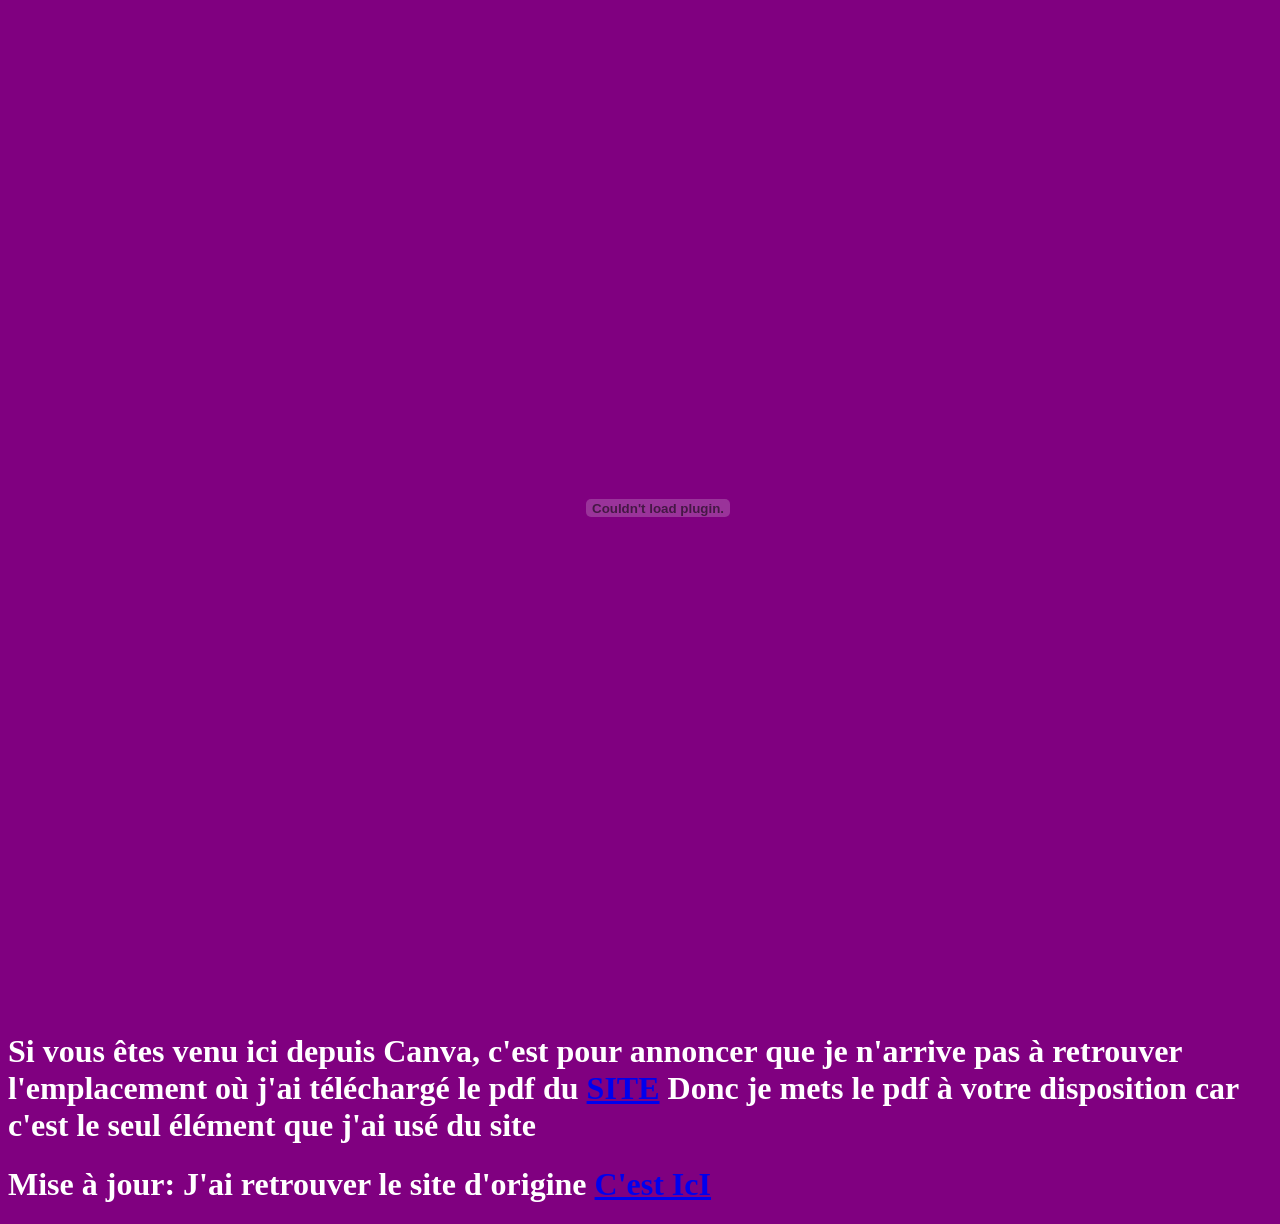
<file: index.html>
<!doctype html>
<html>
<head>
  <meta charset="UTF-8" />
  <link rel="stylesheet" type="text/css" href="style.css">
    <title>Source 5 Temporaire</title>
</head>
 <body>
<embed src="pdfs/Le trouble dissociatif de lidentité TDI.pdf" width="1300" height="1000" 
 type="application/pdf">
<h1> Si vous êtes venu ici depuis Canva, c'est pour annoncer que je n'arrive pas à retrouver l'emplacement où j'ai téléchargé le pdf du <a href="https://esantementale.ca"> SITE</a> Donc je mets le pdf à votre disposition car c'est le seul élément que j'ai usé du site </h1>
 <h1> Mise à jour: J'ai retrouver le site d'origine 
<a href="https://www.esantementale.ca/Canada/Le-trouble-dissociatif-de-lidentite-TDI/index.php?m=article&ID=8906">C'est IcI</a>
 </body>
</html>
</file>
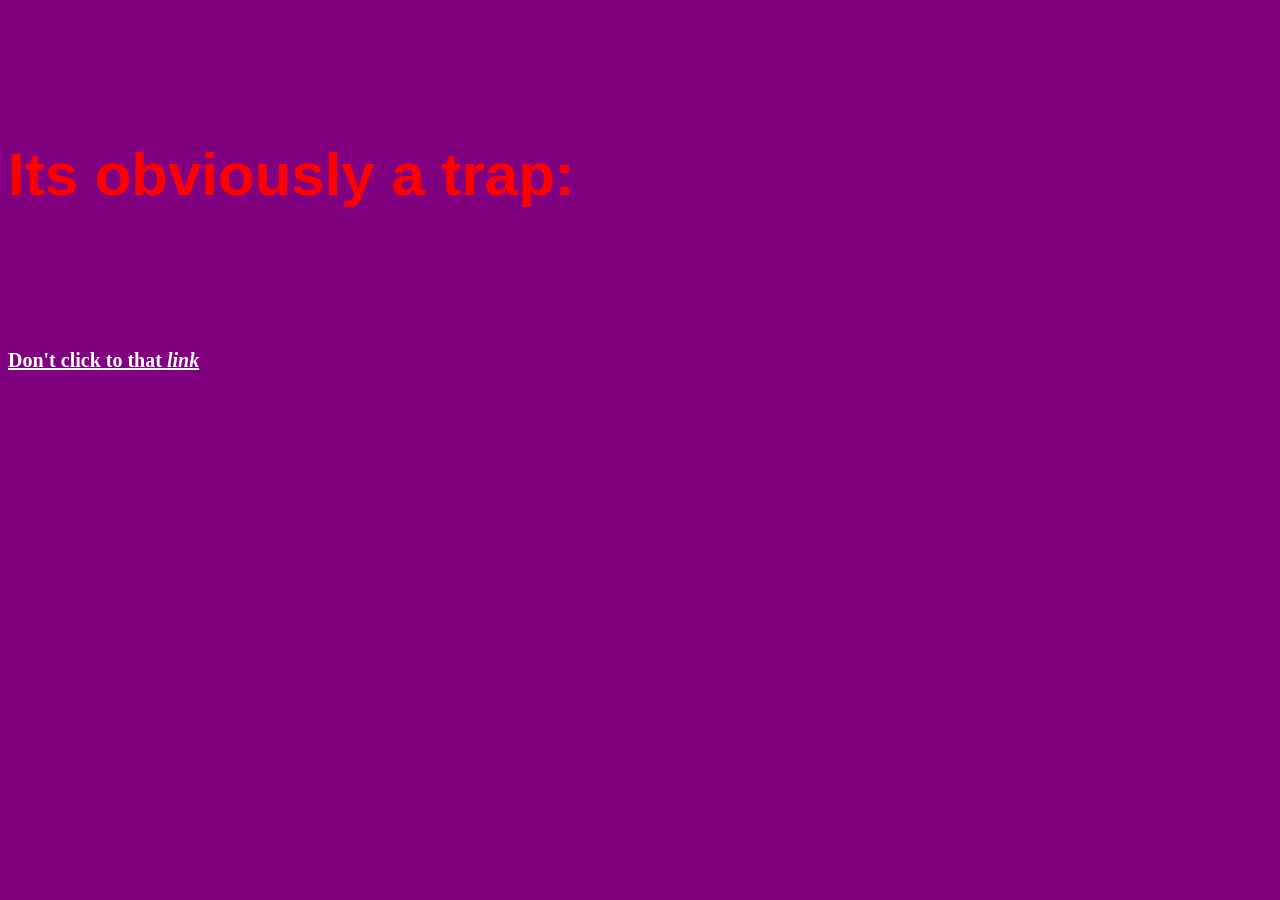
<file: test2.html>
<!doctype html>
<html>
<head>
  <meta charset="UTF-8" />
  <link rel="stylesheet" type="text/css" href="style.css">
    <title>Souvent, nos yeux ne peuvent voir certaines choses</title>
</head>
 <body>
  <h6 class="game">Its obviously a trap:</h6>
  <p>
   <a class="game1" href="https://www.google.com/search?q=html+script&rlz=1CAHVCY_enCA1186&oq=html+scr&gs_lcrp=EgZjaHJvbWUqBwgAEAAYgAQyBwgAEAAYgAQyBggBEEUYOTIHCAIQABiABDIHCAMQABiABDIHCAQQABiABDIHCAUQABiABDIHCAYQABiABDIHCAcQABiABDIHCAgQABiABDIHCAkQABiABKgCALACAA&sourceid=chrome&ie=UTF-8&safe=active&ssui=on"> <h1 class="game1"> <strong> Don't click to that <em>link</em> </strong> </h1>
  </p>
 </body>
</html>
</file>
<file: style.css>
.game { 
  font-size: 60px;
  font-family: Arial;
  color: Red;
}
.game1 { 
  font-size: 20px;
  font-family: Wingdings;
  color: White;
  }
body { 
background-color: purple;
  }
.game2 { 
  font-size: 10px;
  font-family: Papyrus;
  color: White;
  }
h1 { 
  color: white;
   }
a:active {
  color: green;
}
a:visited {
color: yellow;
}
</file>
